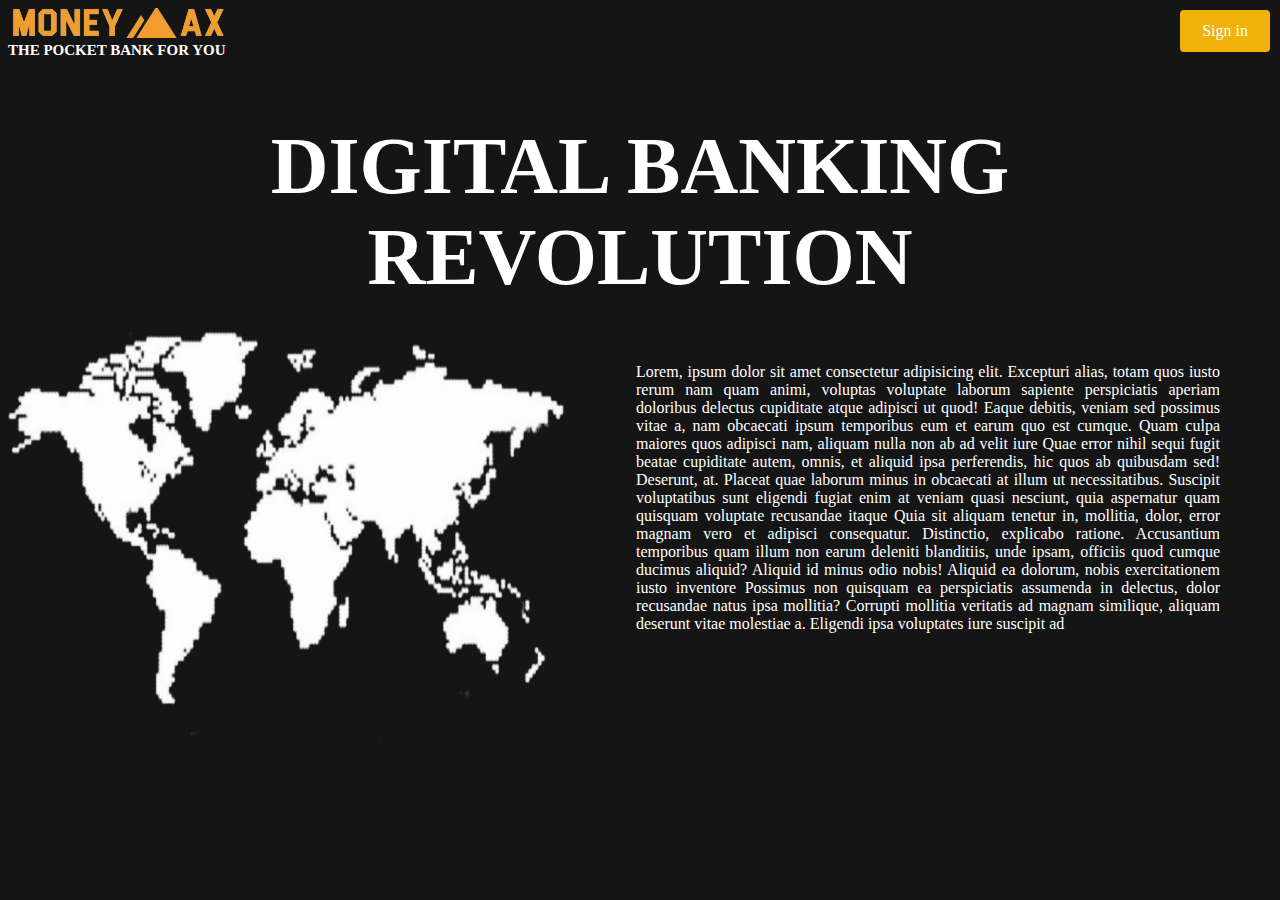
<file: index.html>
<!DOCTYPE html>
<html lang="en">
<head>
    <meta charset="UTF-8">
    <meta name="viewport" content="width=device-width, initial-scale=1.0">
    <title>MONEY MAX</title>
    <link rel="stylesheet" href="style.css">
    <link rel="icon" href="images/logo.png">
    <link href="https://cdn.jsdelivr.net/npm/bootstrap@5.0.2/dist/css/bootstrap.min.css" rel="stylesheet" integrity="sha384-EVSTQN3/azprG1Anm3QDgpJLIm9Nao0Yz1ztcQTwFspd3yD65VohhpuuCOmLASjC" crossorigin="anonymous">
    <script src="https://cdn.jsdelivr.net/npm/bootstrap@5.0.2/dist/js/bootstrap.bundle.min.js" integrity="sha384-MrcW6ZMFYlzcLA8Nl+NtUVF0sA7MsXsP1UyJoMp4YLEuNSfAP+JcXn/tWtIaxVXM" crossorigin="anonymous"></script>
</head>
<body style="background-color: #151515;">
    <header>
    <div class="headlogo">
        <h3 style="color: white; font-size: 15px;">
            <img src="images/logo.png" alt="" width="220px" height="30px" >
        <br>
            THE POCKET BANK FOR YOU</h3>
    </div>
    <div id="login" onclick="signin()">Sign in</div>
</header>
<br><br><br>
<h1 class="home1" >DIGITAL BANKING REVOLUTION</h1>
<div class="main">

    <img class="map" src="images/map.png" alt="">
    <p class="para">Lorem, ipsum dolor sit amet consectetur adipisicing elit. Excepturi alias, totam quos iusto rerum nam quam animi, voluptas voluptate laborum sapiente perspiciatis aperiam doloribus delectus cupiditate atque adipisci ut quod!
    Eaque debitis, veniam sed possimus vitae a, nam obcaecati ipsum temporibus eum et earum quo est cumque. Quam culpa maiores quos adipisci nam, aliquam nulla non ab ad velit iure
    Quae error nihil sequi fugit beatae cupiditate autem, omnis, et aliquid ipsa perferendis, hic quos ab quibusdam sed! Deserunt, at. Placeat quae laborum minus in obcaecati at illum ut necessitatibus.
    Suscipit voluptatibus sunt eligendi fugiat enim at veniam quasi nesciunt, quia aspernatur quam quisquam voluptate recusandae itaque Quia sit aliquam tenetur in, mollitia, dolor, error magnam vero et adipisci consequatur.
    Distinctio, explicabo ratione. Accusantium temporibus quam illum non earum deleniti blanditiis, unde ipsam, officiis quod cumque ducimus aliquid? Aliquid id minus odio nobis! Aliquid ea dolorum, nobis exercitationem iusto inventore
    Possimus non quisquam ea perspiciatis assumenda in delectus, dolor recusandae natus ipsa mollitia? Corrupti mollitia veritatis ad magnam similique, aliquam deserunt vitae molestiae a. Eligendi ipsa voluptates iure suscipit ad</p>

</div>
    
</body>
<script src="./script.js"></script>
</html>
</file>
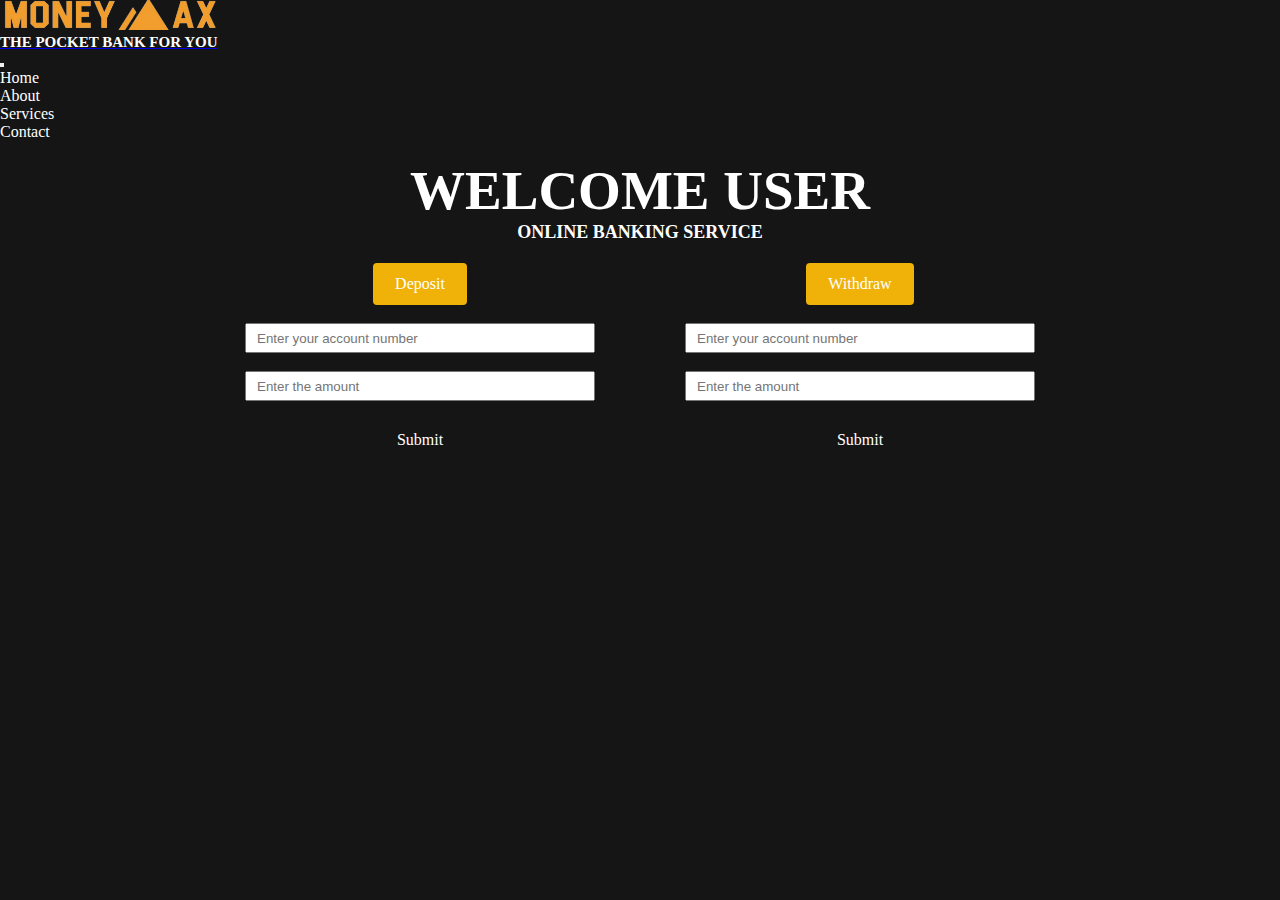
<file: home.html>
<!DOCTYPE html>
<html lang="en">
<head>
    <meta charset="UTF-8">
    <meta name="viewport" content="width=device-width, initial-scale=1.0">
    <title>Home</title>
    <link rel="icon" href="images/logo.png">
    <link rel="stylesheet" href="style.css">
    <link href="https://cdn.jsdelivr.net/npm/bootstrap@5.0.2/dist/css/bootstrap.min.css" rel="stylesheet" integrity="sha384-EVSTQN3/azprG1Anm3QDgpJLIm9Nao0Yz1ztcQTwFspd3yD65VohhpuuCOmLASjC" crossorigin="anonymous">
    <script src="https://cdn.jsdelivr.net/npm/bootstrap@5.0.2/dist/js/bootstrap.bundle.min.js" integrity="sha384-MrcW6ZMFYlzcLA8Nl+NtUVF0sA7MsXsP1UyJoMp4YLEuNSfAP+JcXn/tWtIaxVXM" crossorigin="anonymous"></script>
    <link rel="stylesheet" href="https://cdnjs.cloudflare.com/ajax/libs/font-awesome/6.6.0/css/all.min.css" integrity="sha512-Kc323vGBEqzTmouAECnVceyQqyqdsSiqLQISBL29aUW4U/M7pSPA/gEUZQqv1cwx4OnYxTxve5UMg5GT6L4JJg==" crossorigin="anonymous" referrerpolicy="no-referrer" />
</head>
<body style="background-color: #151515;">

   
        <nav class="navbar navbar-expand-lg text-light" id="navbar">
          <div class="container-fluid">
            <a class="navbar-brand" href="#"><h3 style="color: white; font-size: 15px;">
                <img src="images/logo.png" alt="" width="220px" height="30px" >
            <br>
                THE POCKET BANK FOR YOU</h3></a>
            <button class="navbar-toggler" type="button" data-bs-toggle="collapse" data-bs-target="#navbarSupportedContent" aria-controls="navbarSupportedContent" aria-expanded="false" aria-label="Toggle navigation">
              <span><i class="fa-solid fa-bars" style="color: white;"></i></span>
            </button>
            <div class="collapse navbar-collapse" id="navbarSupportedContent">
              <ul class="navbar-nav me-auto mb-2 mb-lg-0">
                <li class="nav-item">
                  <a class="nav-link">Home</a>
                </li>
                <li class="nav-item">
                  <a class="nav-link" href="#">About</a>
                </li>
               
                <li class="nav-item">
                    <a class="nav-link" href="#">Services</a>
                  </li>
                <li class="nav-item">
                  <a class="nav-link" href="#contact">Contact</a>
                </li>
              </ul>

              
              <!-- <form class="d-flex">
                <button class="signout" type="submit" onclick="logout()" style="background-color: rgb(240, 178, 8);padding: 10px 20px;
color: white;border-radius: 4px;">Signout</button>
              </form> -->
            </div>
          </div>
        </nav>
      

  <br>
      <h1 id="head1" class="home2">WELCOME USER</h1>
      <p class="home2" id="head2">ONLINE BANKING SERVICE</p>

      <div class="div1">
        <div class="card-group card1" >
            <div class="card">
                <div class="card-body" style="text-align: center;align-items: center;">
                    <center><div class="btn1">Deposit</div></center><br>
                    <input type="text" name="" id="dacno" placeholder="Enter your account number"><br><br>
                    <input type="text" name="" id="damount" placeholder="Enter the amount"><br><br>

                   <center><div class="btn2" onclick="deposit()">Submit</div></center> 
<br>
                    <div id="depositamount" style="font-weight: 600;"></div>
                </div>
            </div>
        </div>

        <div class="card-group card1">
            <div class="card">
                <div class="card-body" style="text-align: center;align-items: center;">
                    <center><div class="btn1">Withdraw</div></center><br>
                    <input type="text" name="" id="wacno" placeholder="Enter your account number"><br><br>
                    <input type="text" name="" id="wamount" placeholder="Enter the amount"><br><br>

                   <center><div class="btn2" onclick="withdraw()">Submit</div></center> 
<br>
                    <div id="depositamount" style="font-weight: 600;"></div>
                </div>
            </div>
        </div>

        <!-- <div class="card-group" style="margin: 20px;width: 500px;">
            <div class="card">
                <div class="card-body" style="text-align: center;align-items: center;">
                   <center><div class="btn1">Withdraw</div></center> <br>
                   <input type="text" name="" id="wacno" placeholder="Enter your account number"><br><br>
                    <input type="text" name="" id="wamount" placeholder="Enter the amount"><br><br>

                   <center><div class="btn2" onclick="withdraw()">Submit</div></center> 

                    <div id="withdrawamount" style="font-weight: 600;" ></div>
                </div>
            </div>
        </div> -->
      </div>
    
</body>
<script src="script.js"></script>
</html>
</file>
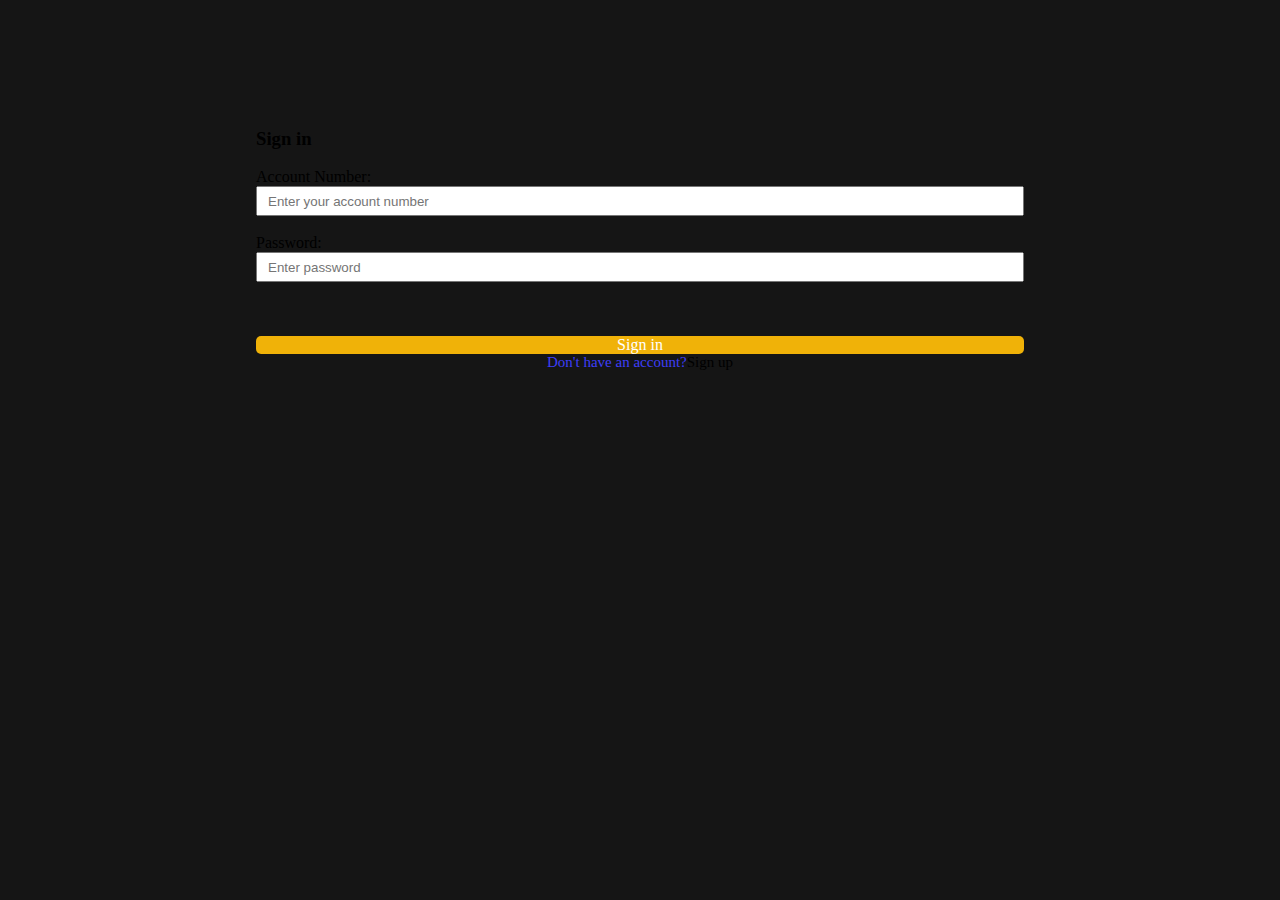
<file: login.html>
<!DOCTYPE html>
<html lang="en">
<head>
    <meta charset="UTF-8">
    <meta name="viewport" content="width=device-width, initial-scale=1.0">
    <title>Login</title>
    <link rel="icon" href="images/logo.png">
    <link href="https://cdn.jsdelivr.net/npm/bootstrap@5.0.2/dist/css/bootstrap.min.css" rel="stylesheet" integrity="sha384-EVSTQN3/azprG1Anm3QDgpJLIm9Nao0Yz1ztcQTwFspd3yD65VohhpuuCOmLASjC" crossorigin="anonymous">
    <script src="https://cdn.jsdelivr.net/npm/bootstrap@5.0.2/dist/js/bootstrap.bundle.min.js" integrity="sha384-MrcW6ZMFYlzcLA8Nl+NtUVF0sA7MsXsP1UyJoMp4YLEuNSfAP+JcXn/tWtIaxVXM" crossorigin="anonymous"></script>
<link rel="stylesheet" href="style.css">
</head>
<body style="background-color: #151515;">
    <div class="row">
        <div class="col-12">
            <div class="card-group card2">
                <div class="card ">          
                    <div class="card-body">
                      <h3>Sign in</h3>
                     <br>
                      <label for="acno">Account Number:</label>
                      <br>
                      <input type="text" id="acno" autocomplete="off" placeholder="Enter your account number"><br><br>
                      <label for="lpass">Password:</label><br>
                      <input type="password" name="" id="lpass" autocomplete="off" placeholder="Enter password"><br>
            <br><br><br>
                      <div style="color: white;
                      background-color: rgb(240, 178, 8);
                      text-align: center;width: 100%;align-items: center;justify-content: center;
                      border-radius: 5px;cursor: pointer;" onclick="login()">Sign in</div>
            
                      <p><span class="span1">Don't have an account?</span><span style="cursor: pointer;" onclick="signup()">Sign up</span>
                      </p>
                  </div>
               </div>
        </div>
    </div>
   
    
</body>
<script src="script.js"></script>
</html>
</file>
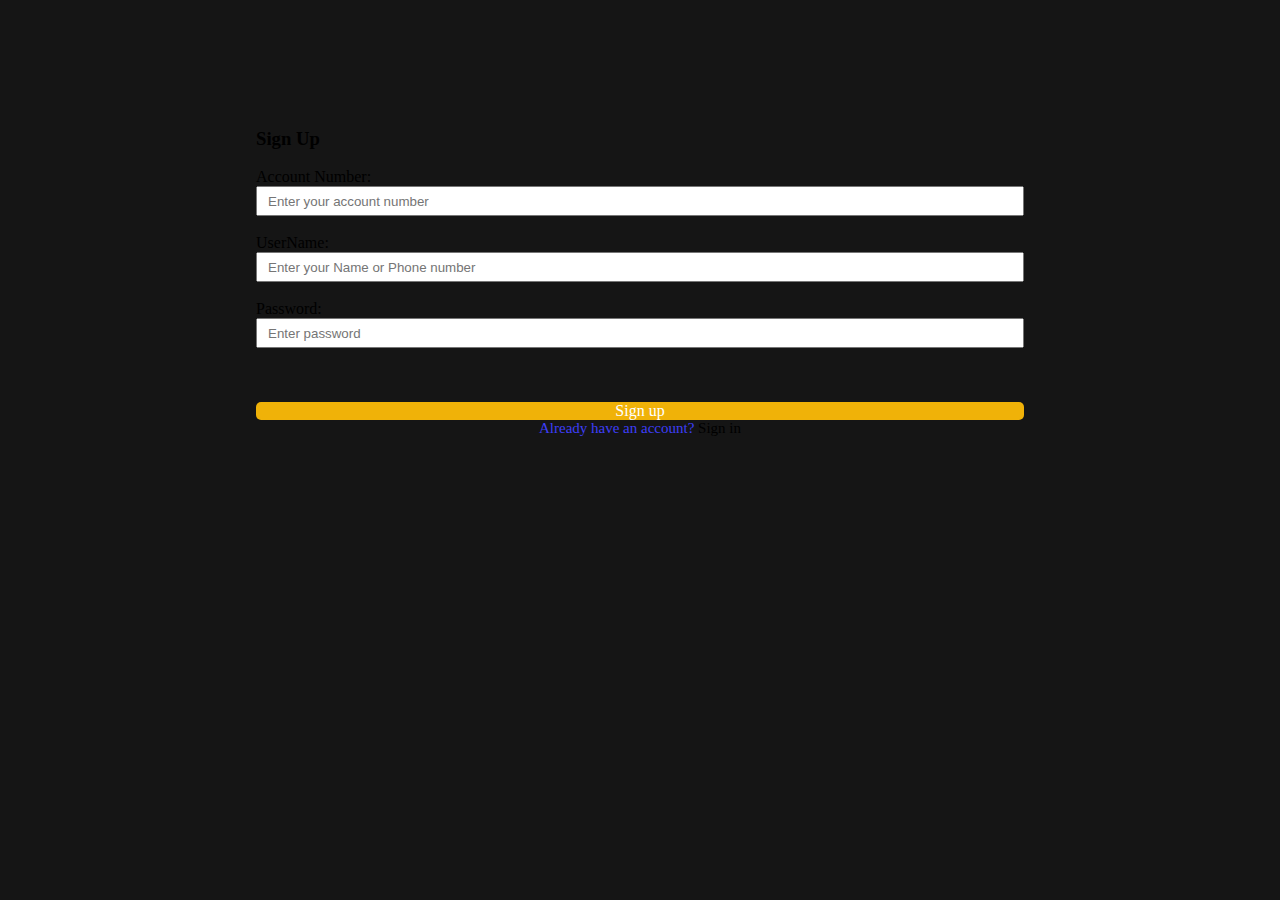
<file: register.html>
<!DOCTYPE html>
<html lang="en">
<head>
    <meta charset="UTF-8">
    <meta name="viewport" content="width=device-width, initial-scale=1.0">
    <title>Signup</title>
    <link rel="icon" href="images/logo.png">
    <link href="https://cdn.jsdelivr.net/npm/bootstrap@5.0.2/dist/css/bootstrap.min.css" rel="stylesheet" integrity="sha384-EVSTQN3/azprG1Anm3QDgpJLIm9Nao0Yz1ztcQTwFspd3yD65VohhpuuCOmLASjC" crossorigin="anonymous">
    <script src="https://cdn.jsdelivr.net/npm/bootstrap@5.0.2/dist/js/bootstrap.bundle.min.js" integrity="sha384-MrcW6ZMFYlzcLA8Nl+NtUVF0sA7MsXsP1UyJoMp4YLEuNSfAP+JcXn/tWtIaxVXM" crossorigin="anonymous"></script>
<link rel="stylesheet" href="style.css">
</head>
<body style="background-color: #151515;">
    
    <div class="row">
        <div class="col-12">
            <div class="card-group card2">
                <div class="card ">          
                    <div class="card-body">
                      <h3>Sign Up</h3>
                     <br>
                     <label for="acno">Account Number:</label>
                      <br>
                      <input type="text" id="acno" autocomplete="off" placeholder="Enter your account number"><br><br>
           
                      <label for="uname">UserName:</label>
                      <br>
                      <input class="in" type="text" id="uname" autocomplete="off" placeholder="Enter your Name or Phone number"><br><br>
                      <label for="upass">Password:</label><br>
                      <input class="in" type="password" name="" id="upass" autocomplete="off" placeholder="Enter password"><br>
            <br><br><br>
                      <div style="color: white;
                      background-color: rgb(240, 178, 8);
                      text-align: center;width: 100%;align-items: center;justify-content: center;
                      border-radius: 5px;cursor: pointer;" onclick="register()">Sign up</div>
            
                      <p><span class="span1">Already have an account?</span><span style="cursor: pointer;" onclick="signin()"> Sign in</span>
                      
                      </p>
                  </div>
               </div>
        </div>
    </div>
    
     
 </body>
 <script src="script.js"></script>
</html>
</file>
<file: style.css>
*{
    padding: 0;
    margin: 0;
    box-sizing: border-box;
}

header{
    display: flex;
    justify-content: space-between;
}

.headlogo{
    margin: 8px 8px;
    padding: 0;
    align-items: center;

}

#login{

    margin: 10px;
    height: fit-content;
padding: 10px 20px;
color: white;
background-color: rgb(240, 178, 8);
border: 2px solid rgb(240, 178, 8);
border-radius: 4px;
cursor: pointer;
}


.main{
    display: flex;
}

.card-group{
    margin-top: 10%;
    margin-left: 20%;
    margin-right:20% ;
    
}

.card2 input{
    width: 100%;
}

input{
   
    height: 30px;
    width:350px;
    padding: 10px;
}

.span1{
    color: rgb(62, 62, 248);
}


.card-group p{
    text-align: center;
    font-size: 15px;
}

.navbar{
    background-color: #151515;
    color: white;
    
}
.navbar-nav
{
    justify-content: space-around;
}

.navbar-nav .nav-item a{
    color: white;
    text-decoration: none;
    cursor: pointer;
}




.div1{
    display: flex;
    justify-content: center;
}


.btn1{
    
    height: fit-content;
    width: fit-content;
padding: 10px 20px;
color: white;
background-color: rgb(240, 178, 8);
border: 2px solid rgb(240, 178, 8);
border-radius: 4px;
}

.btn2{
    height: fit-content;
    width: fit-content;
padding: 10px 20px;
color: white;
background-color:#151515;
border: 2px solid #151515;
border-radius: 4px;
cursor: pointer;
}

.map{
    height:450px;
    width: 45%;
     
}
.home1{
    width: 100%;
    color: white;
    font-weight: 900;
    font-size: 80px;
    text-align: center;
}

.para{
    text-align: justify;color: white; margin-top: 40px;margin: 60px;
}

#head1{
    color: white; font-size: 55px;text-align: center;font-weight: 900;
}
#head2{
    text-align: center;font-size: 18px;font-weight: 700;color: white;
}

.card1{
    margin: 20px;
    
    width: 400px;
}



@media only screen and (max-width: 800px){

    .main{
        display: block;

    }

    .map{
        margin: 20px;
        width: 80%;
    }

    .home1{
        text-align: center;
        font-size: 40px;
    }

    .para{
        margin: 30px;
    }
    

    .signout{
        margin: 0;
    }

    .card1{
        margin: 20px;
        width: 400px;
    }

    
    input{
   
        height: 30px;
        width:300px;
        
    }

    .in{
        width: 120px;
    }

    .div1{
        display: block;

    }

    #head1{
        font-size: 40px;
        text-align: center;

    }

    #head2{
        font-size: 12px;
        text-align: center;

    }

    .home2{
        text-align: center;
    }

    .col-2{
        width: 90%;
        margin-left: 5%;
        margin-right: 5%;
    }


 
}
</file>
